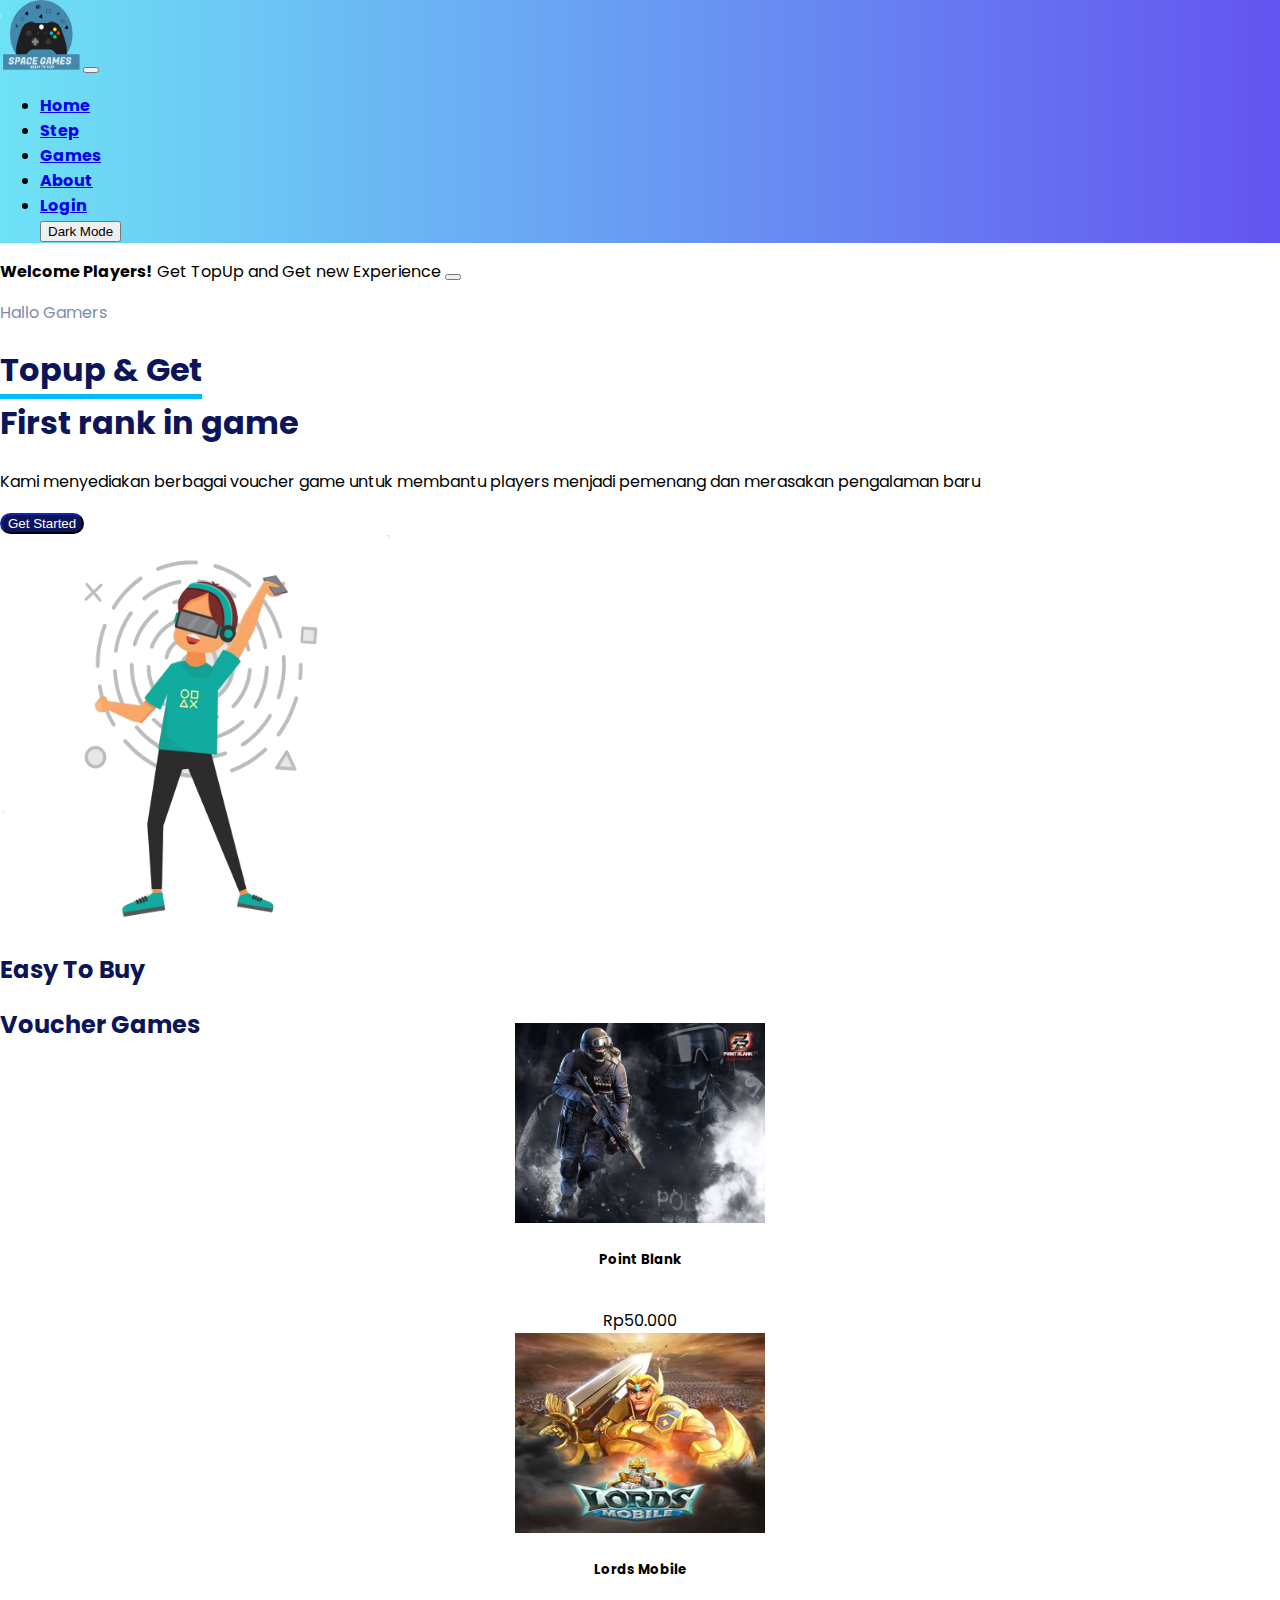
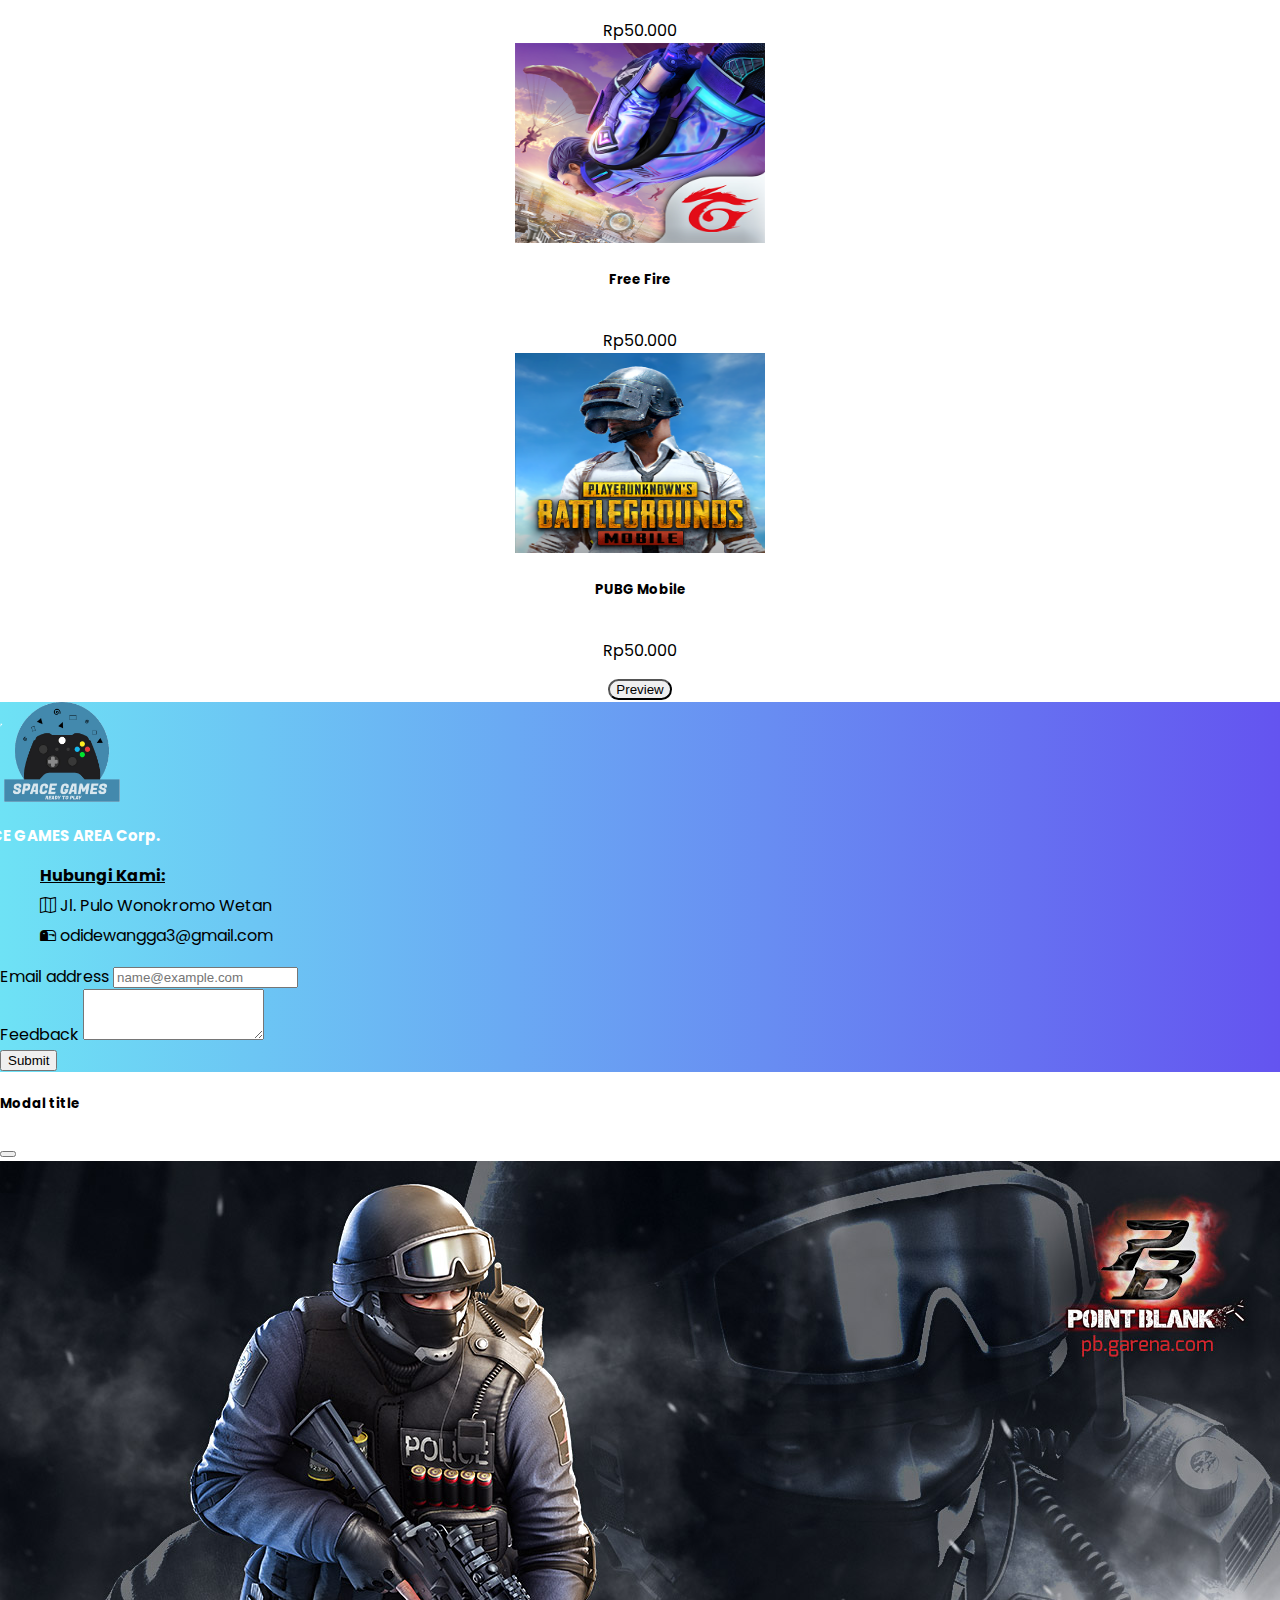
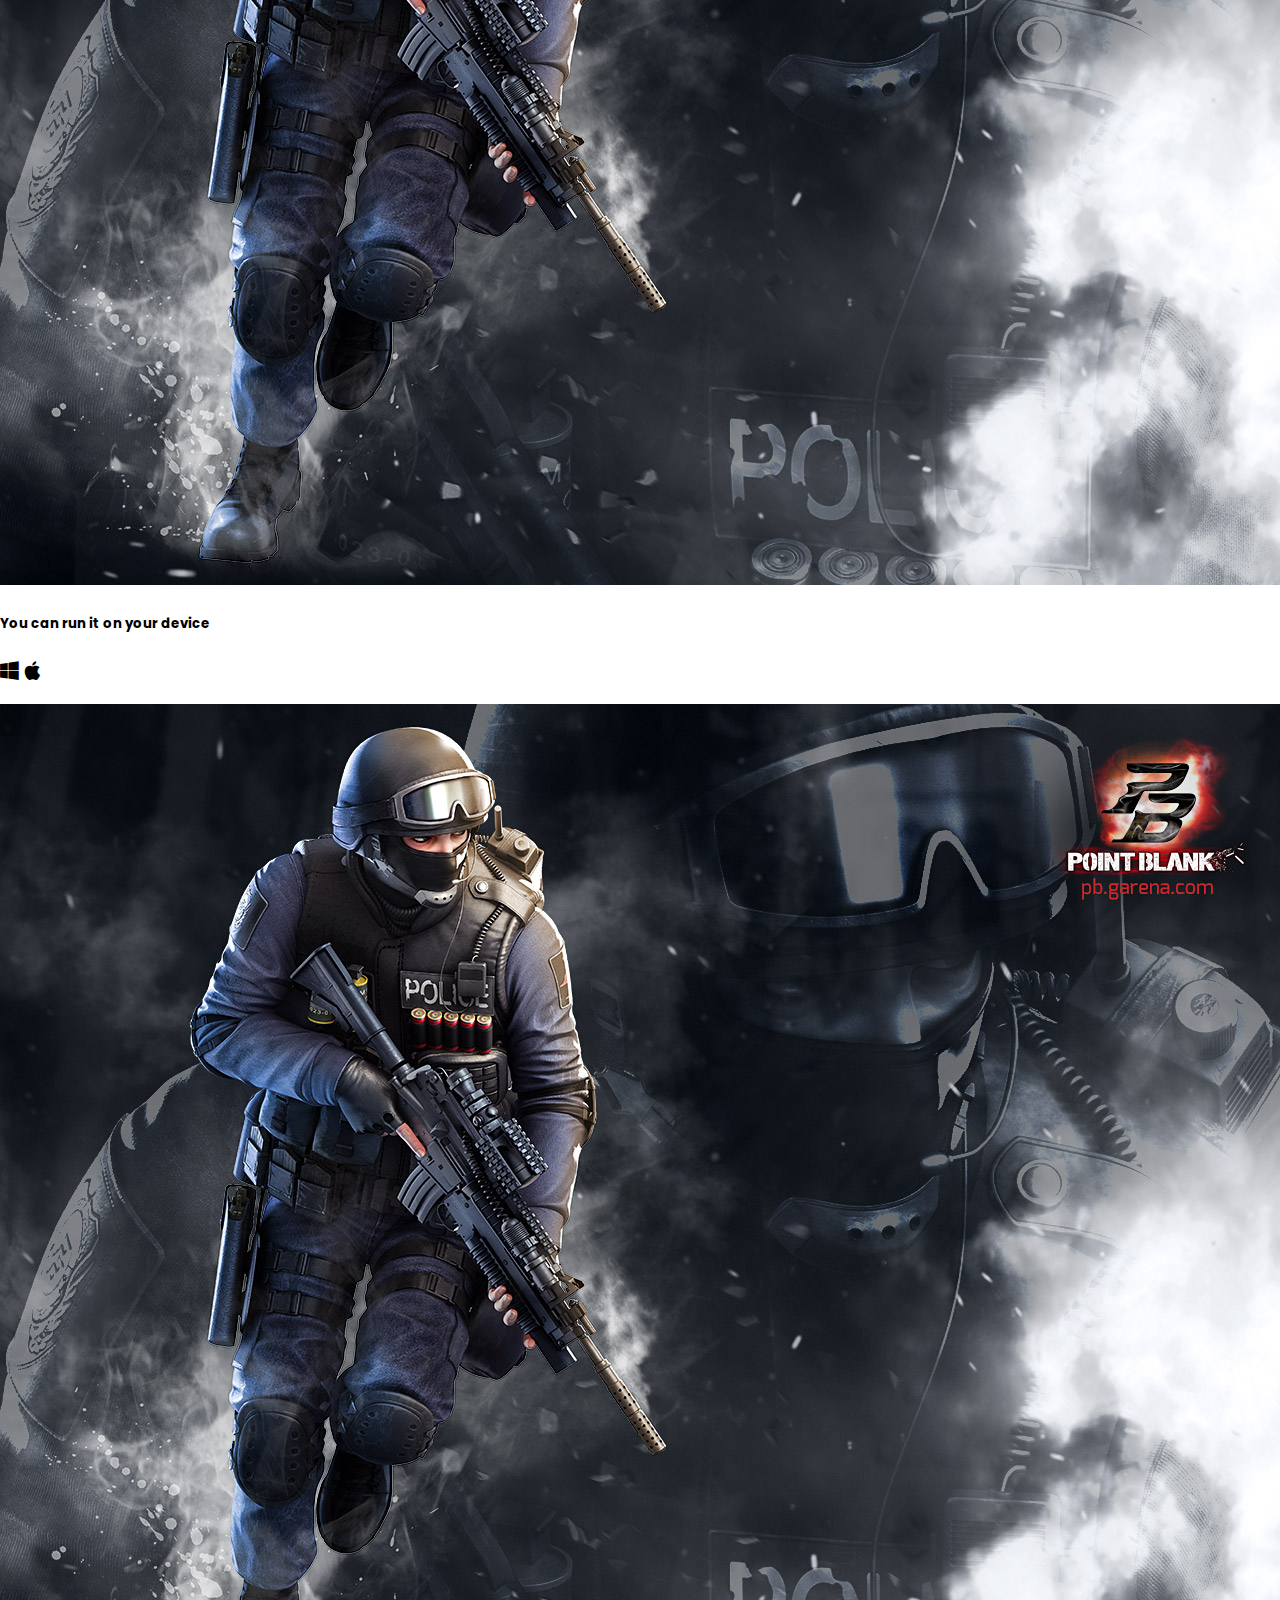
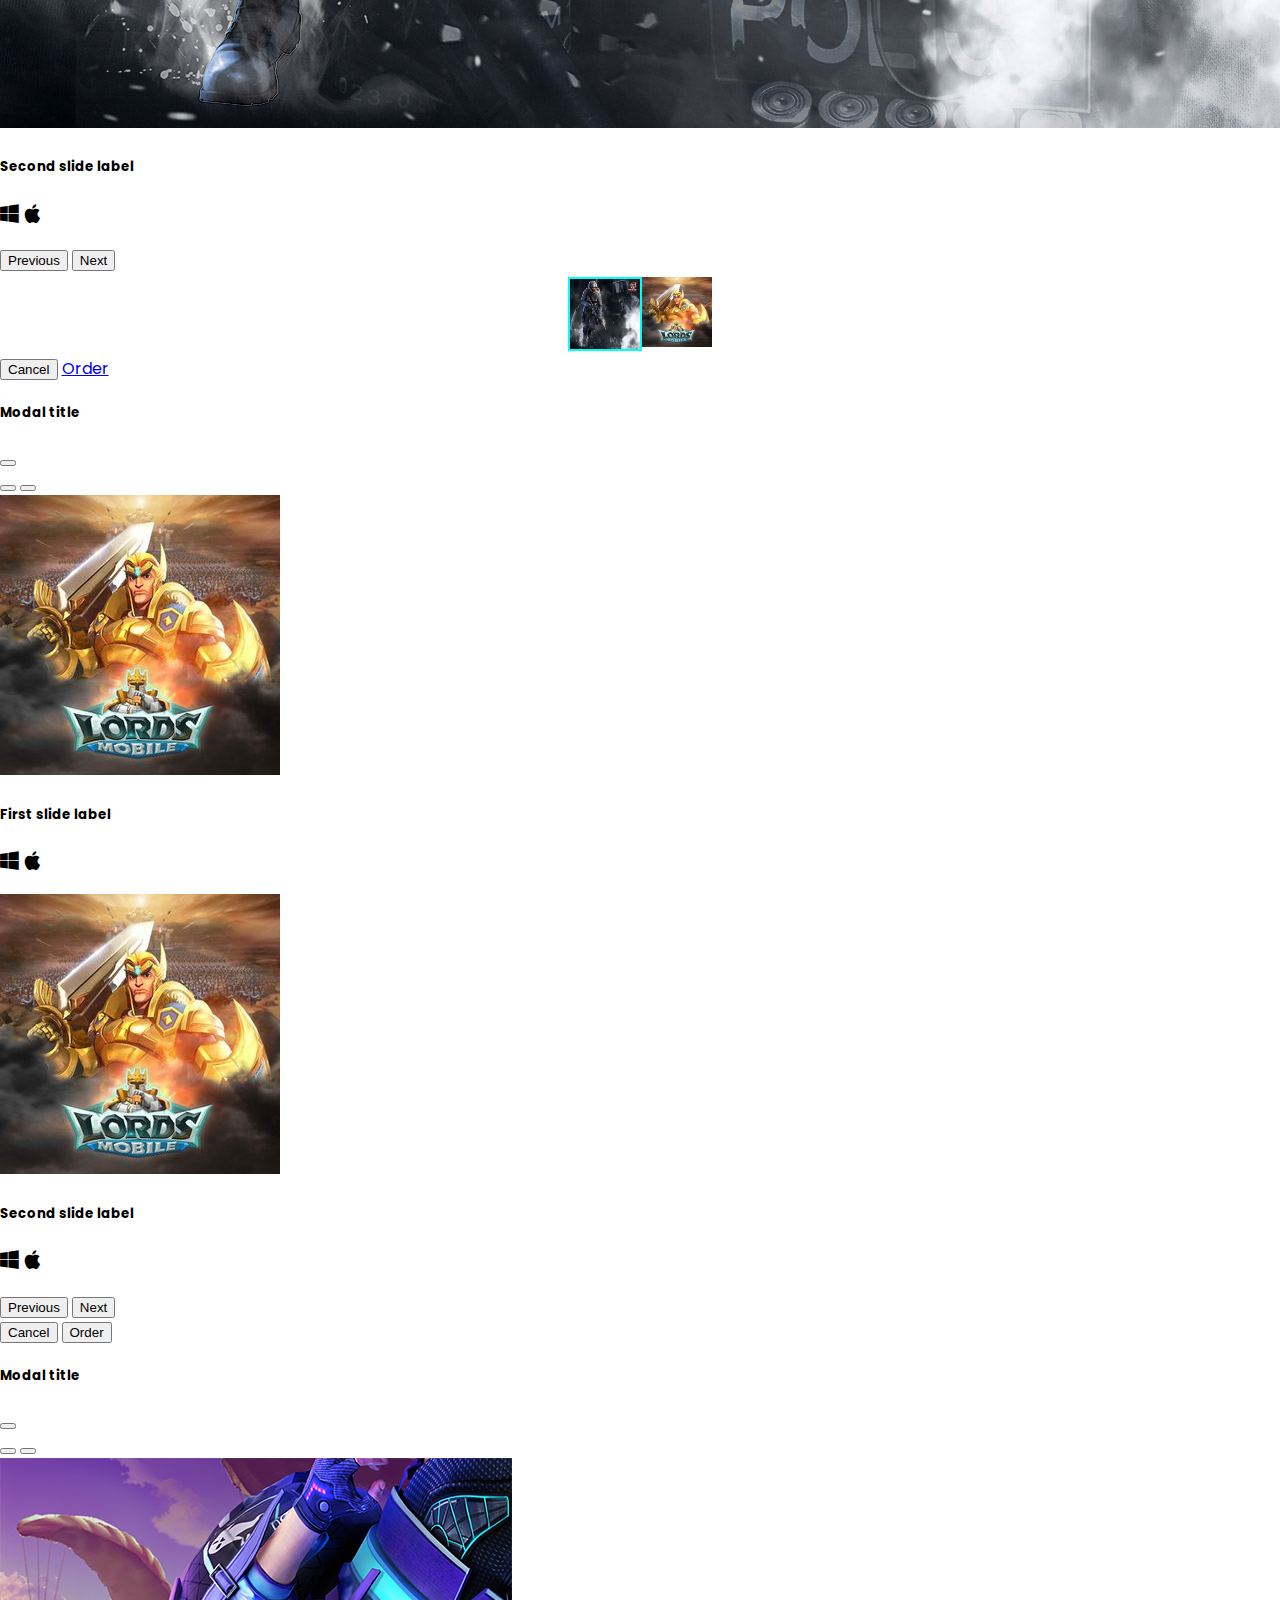
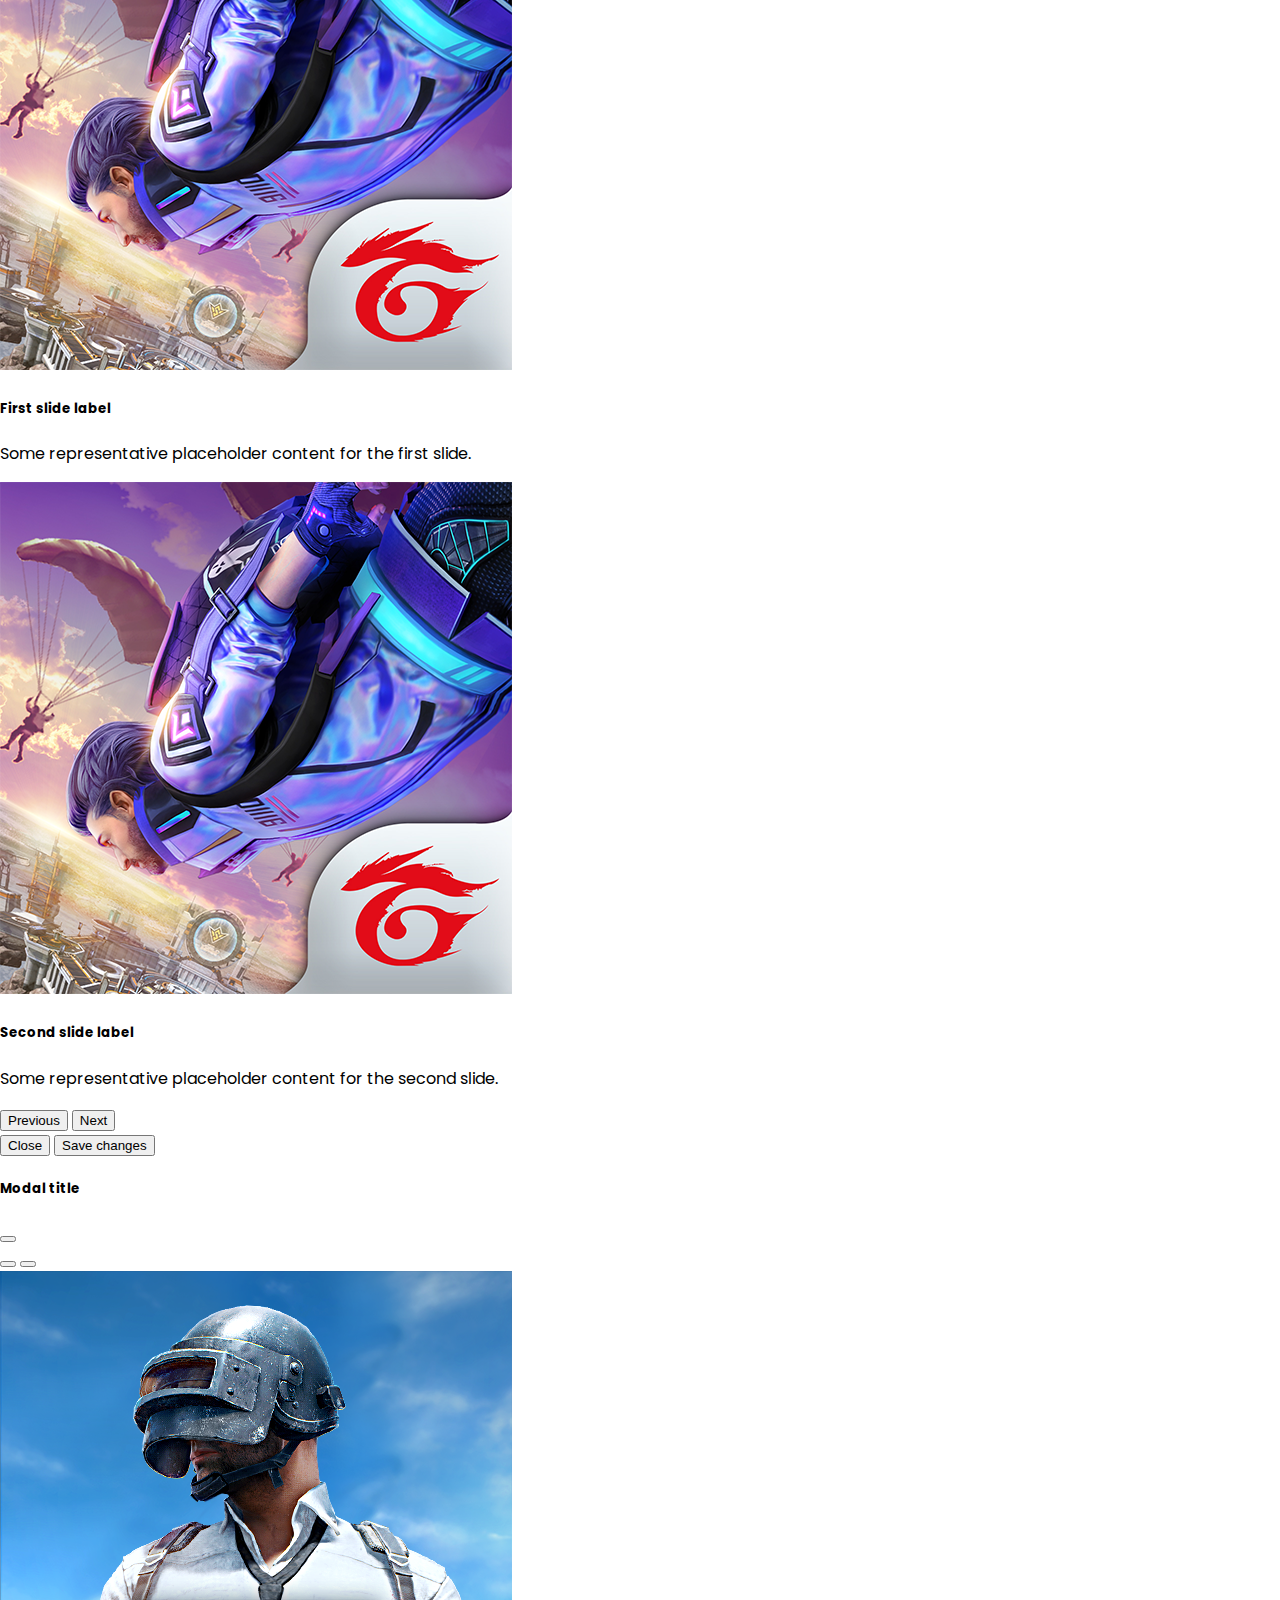
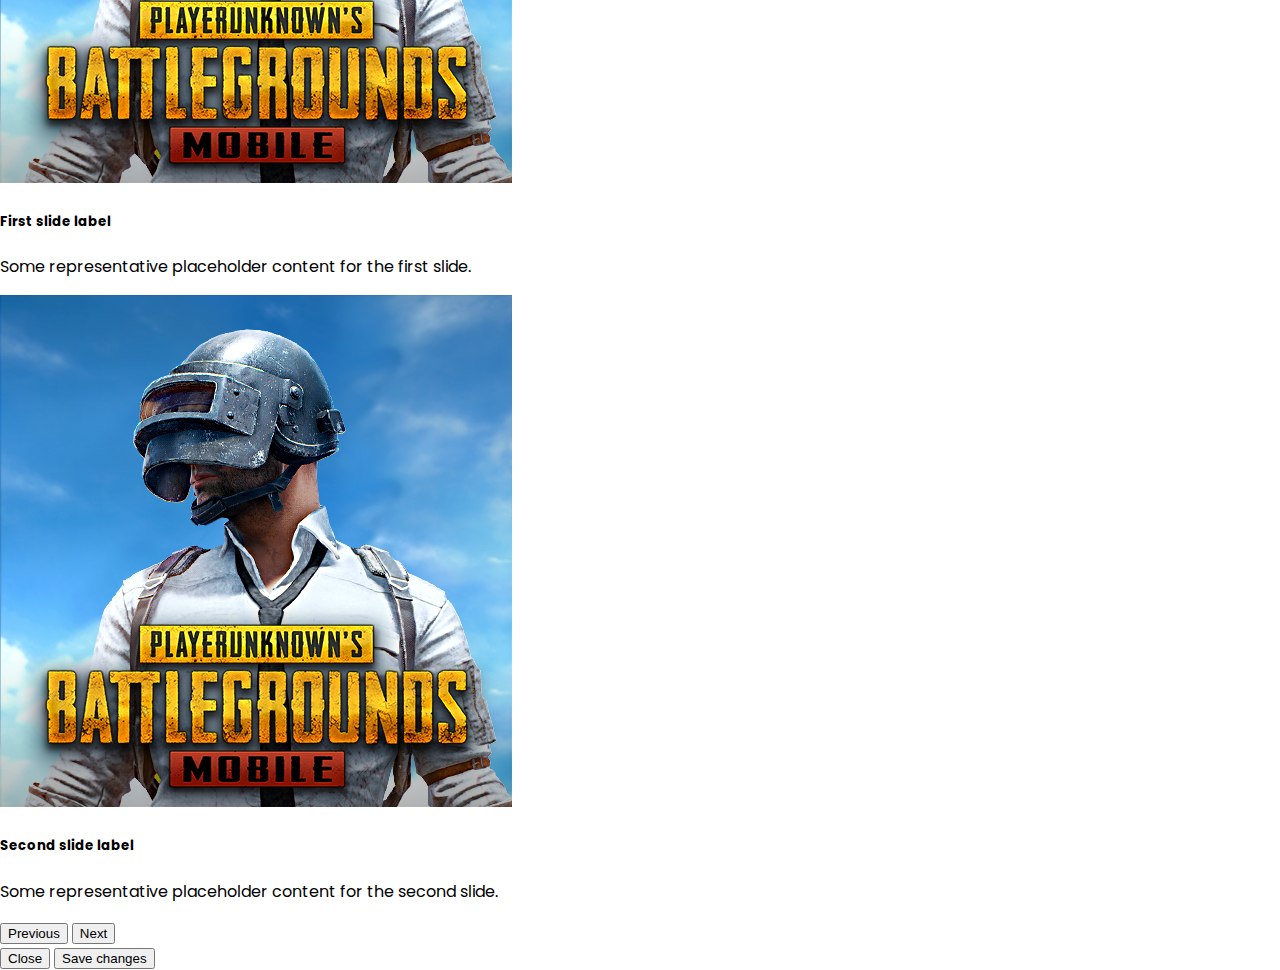
<file: index.html>
<!DOCTYPE html>
<html lang="en">
  <head>
    <meta charset="UTF-8" />
    <meta http-equiv="X-UA-Compatible" content="IE=edge" />
    <meta name="viewport" content="width=device-width, initial-scale=1.0" />
    <link
      href="https://cdn.jsdelivr.net/npm/bootstrap@5.1.3/dist/css/bootstrap.min.css"
      rel="stylesheet"
      integrity="sha384-1BmE4kWBq78iYhFldvKuhfTAU6auU8tT94WrHftjDbrCEXSU1oBoqyl2QvZ6jIW3"
      crossorigin="anonymous"
    />
    <link
      rel="stylesheet"
      href="https://cdn.jsdelivr.net/npm/bootstrap-icons@1.7.1/font/bootstrap-icons.css"
    />

    <script
      src="https://cdn.jsdelivr.net/npm/bootstrap@5.1.3/dist/js/bootstrap.bundle.min.js"
      integrity="sha384-ka7Sk0Gln4gmtz2MlQnikT1wXgYsOg+OMhuP+IlRH9sENBO0LRn5q+8nbTov4+1p"
      crossorigin="anonymous"
    ></script>

    <link rel="preconnect" href="https://fonts.googleapis.com" />
    <link rel="preconnect" href="https://fonts.gstatic.com" crossorigin />
    <link
      href="https://fonts.googleapis.com/css2?family=Poppins:ital,wght@0,300;0,400;0,600;0,700;1,300;1,400;1,600;1,700&display=swap"
      rel="stylesheet"
    />
    <link rel="stylesheet" href="styles.css" />
    <title>Document</title>
  </head>
  <body>
    <nav class="navbar navbar-expand-lg navbar-dark grad">
      <div class="container">
        <a class="navbar-brand" href="#"
          ><img class="brand1" src="img/logo1.png" width="80px" height="70px" alt="logo"
        /></a>
        <button
          class="navbar-toggler"
          type="button"
          data-bs-toggle="collapse"
          data-bs-target="#navbarSupportedContent"
          aria-controls="navbarSupportedContent"
          aria-expanded="false"
          aria-label="Toggle navigation"
        >
          <span class="navbar-toggler-icon"></span>
        </button>
        <div class="collapse navbar-collapse" id="navbarSupportedContent">
          <ul class="navbar-nav ms-auto me-5 mb-2 mb-lg-0">
            <li class="nav-item">
              <a class="nav-link active" aria-current="page" href="#">Home</a>
            </li>
            <li class="nav-item">
              <a class="nav-link" href="#">Step</a>
            </li>
            <!-- <li class="nav-item dropdown">
                <a
                  class="nav-link dropdown-toggle"
                  href="#"
                  id="navbarDropdown"
                  role="button"
                  data-bs-toggle="dropdown"
                  aria-expanded="false"
                >
                  Dropdown
                </a>
                <ul class="dropdown-menu" aria-labelledby="navbarDropdown">
                  <li><a class="dropdown-item" href="#">Action</a></li>
                  <li><a class="dropdown-item" href="#">Another action</a></li>
                  <li><hr class="dropdown-divider" /></li>
                  <li>
                    <a class="dropdown-item" href="#">Something else here</a>
                  </li>
                </ul>
              </li> -->
            <li class="nav-item">
              <a class="nav-link" href="#">Games</a>
            </li>
            <li class="nav-item">
              <a class="nav-link about" href="about.html">About</a>
            </li>
            <li class="nav-item">
              <a class="nav-link" href="#">Login</a>
            </li>
            <button class="btn btn-dark" onclick="dark()">Dark Mode</button>
          </ul>
        </div>
      </div>
    </nav>
    <section class="header pt-lg-5 pb-5">
      <div class="container container-xxl">
        <div
          class="alert mt-3 mt-lg-0 alert-primary alert-dismissible fade show"
          role="alert"
        >
          <strong>Welcome Players!</strong> Get TopUp and Get new Experience
          <button
            type="button"
            class="btn-close"
            data-bs-dismiss="alert"
            aria-label="Close"
          ></button>
        </div>
        <div class="row gap-lg-0 gap-5">
          <div class="col-lg-6 col-12 my-auto text-center text-lg-start">
            <p class="text-support text-lg color-palette-2">Hallo Gamers</p>
            <h1 class="header-tittle color-palette-1 fw-bold mb-3">
              <div class="line1">Topup & Get</div>
              <div>First rank in game</div>
            </h1>
            <p class="text-center text-lg-start">
              Kami menyediakan berbagai voucher game untuk membantu players
              menjadi pemenang dan merasakan pengalaman baru
            </p>
            <button class="btn btn-primary get-start" >Get Started</button>
          </div>
          <div class="col-lg-6 col-12 d-lg-block d-none">
            <div
              class="
                d-flex
                justify-content-lg-end justify-content-center
                me-lg-5
                mt-lg-4 mt-1
                pt-lg-2
              "
            >
              <div class="position-relative">
                <img
                  src="img/banner.png"
                  width="390px"
                  height="390px"
                  alt="banner"
                />
              </div>
            </div>
          </div>
        </div>
      </div>
    </section>



    <section class="step mt-5 px-0 mx-lg-0">
      <div class="container">
        <div class="row text-center">
          <h2>Easy To Buy</h2>
        </div>
      </div>
    </section>


    <section class="featured-game mt-4 mb-5 mx-auto">
      <div class="container">
        <div class="row text-center mb-5">
          <h2>Voucher Games</h2>
        </div>
        <div class="row">
          <div class="col-lg-3 col-12 mb-2 center-card">
            <div class="featured-game-card">
              <img
                src="img/thumbnail1.jpg"
                class="thumb-game img-fluid rounded-3"
                alt="..."
              />
              <h5>Point Blank</h5>
              <p>Rp50.000</p>
              <button
                class="btn btn-primary preview"
                data-bs-toggle="modal"
                data-bs-target="#card1"
              >
                Preview
              </button>
            </div>
          </div>
          <div class="col-lg-3 col-12 mb-3 center-card">
            <div class="featured-game-card">
              <img
                src="img/thumbnail2.jpg"
                class="img-fluid rounded-3 thumb-game"
                alt="..."
              />
              <h5>Lords Mobile</h5>
              <p>Rp50.000</p>
              <button
                class="btn btn-primary preview"
                data-bs-toggle="modal"
                data-bs-target="#card2"
              >
                Preview
              </button>
            </div>
          </div>
          <div class="col-lg-3 col-12 mb-3 center-card">
            <div class="featured-game-card">
              <img
                src="img/thumbnail3.png"
                class="img-fluid rounded-3 thumb-game"
                alt="..."
              />
              <h5>Free Fire</h5>
              <p>Rp50.000</p>
              <button
                class="btn btn-primary preview"
                data-bs-toggle="modal"
                data-bs-target="#card3"
              >
                Preview
              </button>
            </div>
          </div>
          <div class="col-lg-3 col-12 mb-3 center-card">
            <div class="featured-game-card">
              <img
                src="img/thumbnail4.png"
                class="img-fluid rounded-3 thumb-game"
                alt="..."
              />
              <h5>PUBG Mobile</h5>
              <p>Rp50.000</p>
              <button
                class="btn btn-primary preview"
                data-bs-toggle="modal"
                data-bs-target="#card4"
              >
                Preview
              </button>
            </div>
          </div>
        </div>
      </div>
    </section>
    <section class="footer grad2 pt-5 pb-4 h-auto text-center text-lg-start">
      <div class="container">
        <div class="row">
          <div class="col-lg-4 col-12">
            <a class="navbar-brand" href="#"
              ><img src="img/logo1.png" width="120px" height="100px" alt="logo"
            /></a>
            <p class="foot-title">SPACE GAMES AREA Corp.</p>
          </div>
          <div class="col-lg-4 col-12">
            <ul>
              <li class="contact">Hubungi Kami:</li>
              <li>
                <span><i class="bi bi-map"></i></span> Jl. Pulo Wonokromo Wetan
              </li>
              <li>
                <span><i class="bi bi-mailbox2"></i></span>
                odidewangga3@gmail.com
              </li>
            </ul>
          </div>
          <div class="col-lg-4 col-12">
            <div class="mb-3">
              <label for="exampleFormControlInput1" class="form-label"
                >Email address</label
              >
              <input
                type="email"
                class="form-control form-email"
                id="exampleFormControlInput1"
                placeholder="name@example.com"
              />
            </div>
            <div class="mb-3">
              <label for="exampleFormControlTextarea1" class="form-label"
                >Feedback</label
              >
              <textarea
                class="form-control form-feedback"
                id="exampleFormControlTextarea1"
                rows="3"
              ></textarea>
            </div>
            <button class="btn btn-primary feedback" >Submit</button>
          </div>
        </div>
      </div>
    </section>

    <!-- Modal Cards-->

    <div
      class="modal fade"
      id="card1"
      tabindex="-1"
      aria-labelledby="exampleModalLabel"
      aria-hidden="true"
    >
      <div class="modal-dialog">
        <div class="modal-content">
          <div class="modal-header">
            <h5 class="modal-title" id="exampleModalLabel">Modal title</h5>
            <button
              type="button"
              class="btn-close"
              data-bs-dismiss="modal"
              aria-label="Close"
            ></button>
          </div>
          <div class="modal-body">
            <div class="container-fluid">
              <div class="row">
                <div
                  id="carouselExampleCaptions"
                  class="carousel slide"
                  data-bs-ride="carousel"
                >
                  <div class="carousel-inner">
                    <div class="carousel-item active">
                      <img
                        src="img/thumbnail1.jpg"
                        class="d-block w-100"
                        alt="..."
                      />
                      <div class="carousel-caption d-none d-md-block">
                        <h5>You can run it on your device</h5>
                        <h3>
                          <i class="bi bi-windows"> </i>
                          <i class="bi bi-apple"></i>
                        </h3>
                      </div>
                    </div>
                    <div class="carousel-item">
                      <img
                        src="img/thumbnail1.jpg"
                        class="d-block w-100"
                        alt="..."
                      />
                      <div class="carousel-caption d-none d-md-block">
                        <h5>Second slide label</h5>
                        <h3>
                          <i class="bi bi-windows"> </i>
                          <i class="bi bi-apple"></i>
                        </h3>
                      </div>
                    </div>
                    <button
                      class="carousel-control-prev"
                      type="button"
                      data-bs-target="#carouselExampleCaptions"
                      data-bs-slide="prev"
                    >
                      <span
                        class="carousel-control-prev-icon"
                        aria-hidden="true"
                      ></span>
                      <span class="visually-hidden">Previous</span>
                    </button>
                    <button
                      class="carousel-control-next"
                      type="button"
                      data-bs-target="#carouselExampleCaptions"
                      data-bs-slide="next"
                    >
                      <span
                        class="carousel-control-next-icon"
                        aria-hidden="true"
                      ></span>
                      <span class="visually-hidden">Next</span>
                    </button>
                  </div>
                </div>
              </div>
              <div class="carousel-indicators1">
                <img
                  type="button"
                  data-bs-target="#carouselExampleCaptions"
                  data-bs-slide-to="0"
                  class="active"
                  aria-current="true"
                  aria-label="Slide 1"
                  src="img/thumbnail1.jpg"
                  width="70px"
                  height="70px"
                />
                <img
                  type="button"
                  data-bs-target="#carouselExampleCaptions"
                  data-bs-slide-to="1"
                  aria-label="Slide 2"
                  src="img/thumbnail2.jpg"
                  width="70px"
                  height="70px"
                ></img>
              </div>
            </div>
            <div class="modal-footer">
              <button
                type="button"
                class="btn btn-secondary"
                data-bs-dismiss="modal"
              >
                Cancel
              </button>
              <a href="detail.html" class="btn btn-primary">Order</a>
            </div>
          </div>
        </div>
      </div>
    </div>

    <div
      class="modal fade"
      id="card2"
      tabindex="-1"
      aria-labelledby="exampleModalLabel"
      aria-hidden="true"
    >
      <div class="modal-dialog">
        <div class="modal-content">
          <div class="modal-header">
            <h5 class="modal-title" id="exampleModalLabel">Modal title</h5>
            <button
              type="button"
              class="btn-close"
              data-bs-dismiss="modal"
              aria-label="Close"
            ></button>
          </div>
          <div class="modal-body">
            <div class="container-fluid">
              <div class="row">
                <div
                  id="carousel2"
                  class="carousel slide"
                  data-bs-ride="carousel"
                >
                  <div class="carousel-indicators">
                    <button
                      type="button"
                      data-bs-target="#carousel2"
                      data-bs-slide-to="0"
                      class="active"
                      aria-current="true"
                      aria-label="Slide 1"
                    ></button>
                    <button
                      type="button"
                      data-bs-target="#carousel2"
                      data-bs-slide-to="1"
                      aria-label="Slide 2"
                    ></button>
                  </div>
                  <div class="carousel-inner">
                    <div class="carousel-item active">
                      <img
                        src="img/thumbnail2.jpg"
                        class="d-block w-100"
                        alt="..."
                      />
                      <div class="carousel-caption d-none d-md-block">
                        <h5>First slide label</h5>
                        <h3>
                          <i class="bi bi-windows"> </i>
                          <i class="bi bi-apple"></i>
                        </h3>
                      </div>
                    </div>
                    <div class="carousel-item">
                      <img
                        src="img/thumbnail2.jpg"
                        class="d-block w-100"
                        alt="..."
                      />
                      <div class="carousel-caption d-none d-md-block">
                        <h5>Second slide label</h5>
                        <h3>
                          <i class="bi bi-windows"> </i>
                          <i class="bi bi-apple"></i>
                        </h3>
                      </div>
                    </div>
                    <button
                      class="carousel-control-prev"
                      type="button"
                      data-bs-target="#carousel2"
                      data-bs-slide="prev"
                    >
                      <span
                        class="carousel-control-prev-icon"
                        aria-hidden="true"
                      ></span>
                      <span class="visually-hidden">Previous</span>
                    </button>
                    <button
                      class="carousel-control-next"
                      type="button"
                      data-bs-target="#carousel2"
                      data-bs-slide="next"
                    >
                      <span
                        class="carousel-control-next-icon"
                        aria-hidden="true"
                      ></span>
                      <span class="visually-hidden">Next</span>
                    </button>
                  </div>
                </div>
              </div>
            </div>
            <div class="modal-footer">
              <button
                type="button"
                class="btn btn-secondary"
                data-bs-dismiss="modal"
              >
                Cancel
              </button>
              <button type="button" class="btn btn-primary">Order</button>
            </div>
          </div>
        </div>
      </div>
    </div>

    <div
      class="modal fade"
      id="card3"
      tabindex="-1"
      aria-labelledby="exampleModalLabel"
      aria-hidden="true"
    >
      <div class="modal-dialog">
        <div class="modal-content">
          <div class="modal-header">
            <h5 class="modal-title" id="exampleModalLabel">Modal title</h5>
            <button
              type="button"
              class="btn-close"
              data-bs-dismiss="modal"
              aria-label="Close"
            ></button>
          </div>
          <div class="modal-body">
            <div id="carousel3" class="carousel slide" data-bs-ride="carousel">
              <div class="carousel-indicators">
                <button
                  type="button"
                  data-bs-target="#carousel3"
                  data-bs-slide-to="0"
                  class="active"
                  aria-current="true"
                  aria-label="Slide 1"
                ></button>
                <button
                  type="button"
                  data-bs-target="#carousel3"
                  data-bs-slide-to="1"
                  aria-label="Slide 2"
                ></button>
              </div>
              <div class="carousel-inner">
                <div class="carousel-item active">
                  <img
                    src="img/thumbnail3.png"
                    class="d-block w-100"
                    alt="..."
                  />
                  <div class="carousel-caption d-none d-md-block">
                    <h5>First slide label</h5>
                    <p>
                      Some representative placeholder content for the first
                      slide.
                    </p>
                  </div>
                </div>
                <div class="carousel-item">
                  <img
                    src="img/thumbnail3.png"
                    class="d-block w-100"
                    alt="..."
                  />
                  <div class="carousel-caption d-none d-md-block">
                    <h5>Second slide label</h5>
                    <p>
                      Some representative placeholder content for the second
                      slide.
                    </p>
                  </div>
                </div>

                <button
                  class="carousel-control-prev"
                  type="button"
                  data-bs-target="#carousel3"
                  data-bs-slide="prev"
                >
                  <span
                    class="carousel-control-prev-icon"
                    aria-hidden="true"
                  ></span>
                  <span class="visually-hidden">Previous</span>
                </button>
                <button
                  class="carousel-control-next"
                  type="button"
                  data-bs-target="#carousel3"
                  data-bs-slide="next"
                >
                  <span
                    class="carousel-control-next-icon"
                    aria-hidden="true"
                  ></span>
                  <span class="visually-hidden">Next</span>
                </button>
              </div>
            </div>
            <div class="modal-footer">
              <button
                type="button"
                class="btn btn-secondary"
                data-bs-dismiss="modal"
              >
                Close
              </button>
              <button type="button" class="btn btn-primary">
                Save changes
              </button>
            </div>
          </div>
        </div>
      </div>
    </div>

    <div
      class="modal fade"
      id="card4"
      tabindex="-1"
      aria-labelledby="exampleModalLabel"
      aria-hidden="true"
    >
      <div class="modal-dialog">
        <div class="modal-content">
          <div class="modal-header">
            <h5 class="modal-title" id="exampleModalLabel">Modal title</h5>
            <button
              type="button"
              class="btn-close"
              data-bs-dismiss="modal"
              aria-label="Close"
            ></button>
          </div>
          <div class="modal-body">
            <div id="carousel4" class="carousel slide" data-bs-ride="carousel">
              <div class="carousel-indicators">
                <button
                  type="button"
                  data-bs-target="#carousel4"
                  data-bs-slide-to="0"
                  class="active"
                  aria-current="true"
                  aria-label="Slide 1"
                ></button>
                <button
                  type="button"
                  data-bs-target="#carousel4"
                  data-bs-slide-to="1"
                  aria-label="Slide 2"
                ></button>
              </div>
              <div class="carousel-inner">
                <div class="carousel-item active">
                  <img
                    src="img/thumbnail4.png"
                    class="d-block w-100"
                    alt="..."
                  />
                  <div class="carousel-caption d-none d-md-block">
                    <h5>First slide label</h5>
                    <p>
                      Some representative placeholder content for the first
                      slide.
                    </p>
                  </div>
                </div>
                <div class="carousel-item">
                  <img
                    src="img/thumbnail4.png"
                    class="d-block w-100"
                    alt="..."
                  />
                  <div class="carousel-caption d-none d-md-block">
                    <h5>Second slide label</h5>
                    <p>
                      Some representative placeholder content for the second
                      slide.
                    </p>
                  </div>
                </div>
                <button
                  class="carousel-control-prev"
                  type="button"
                  data-bs-target="#carousel4"
                  data-bs-slide="prev"
                >
                  <span
                    class="carousel-control-prev-icon"
                    aria-hidden="true"
                  ></span>
                  <span class="visually-hidden">Previous</span>
                </button>
                <button
                  class="carousel-control-next"
                  type="button"
                  data-bs-target="#carousel4"
                  data-bs-slide="next"
                >
                  <span
                    class="carousel-control-next-icon"
                    aria-hidden="true"
                  ></span>
                  <span class="visually-hidden">Next</span>
                </button>
              </div>
            </div>
            <div class="modal-footer">
              <button
                type="button"
                class="btn btn-secondary"
                data-bs-dismiss="modal"
              >
                Close
              </button>
              <button type="button" class="btn btn-primary">
                Save changes
              </button>
            </div>
          </div>
        </div>
      </div>
    </div>

    <script type="text/javascript" src="script.js"> </script>
 
  </body>
</html>
</file>
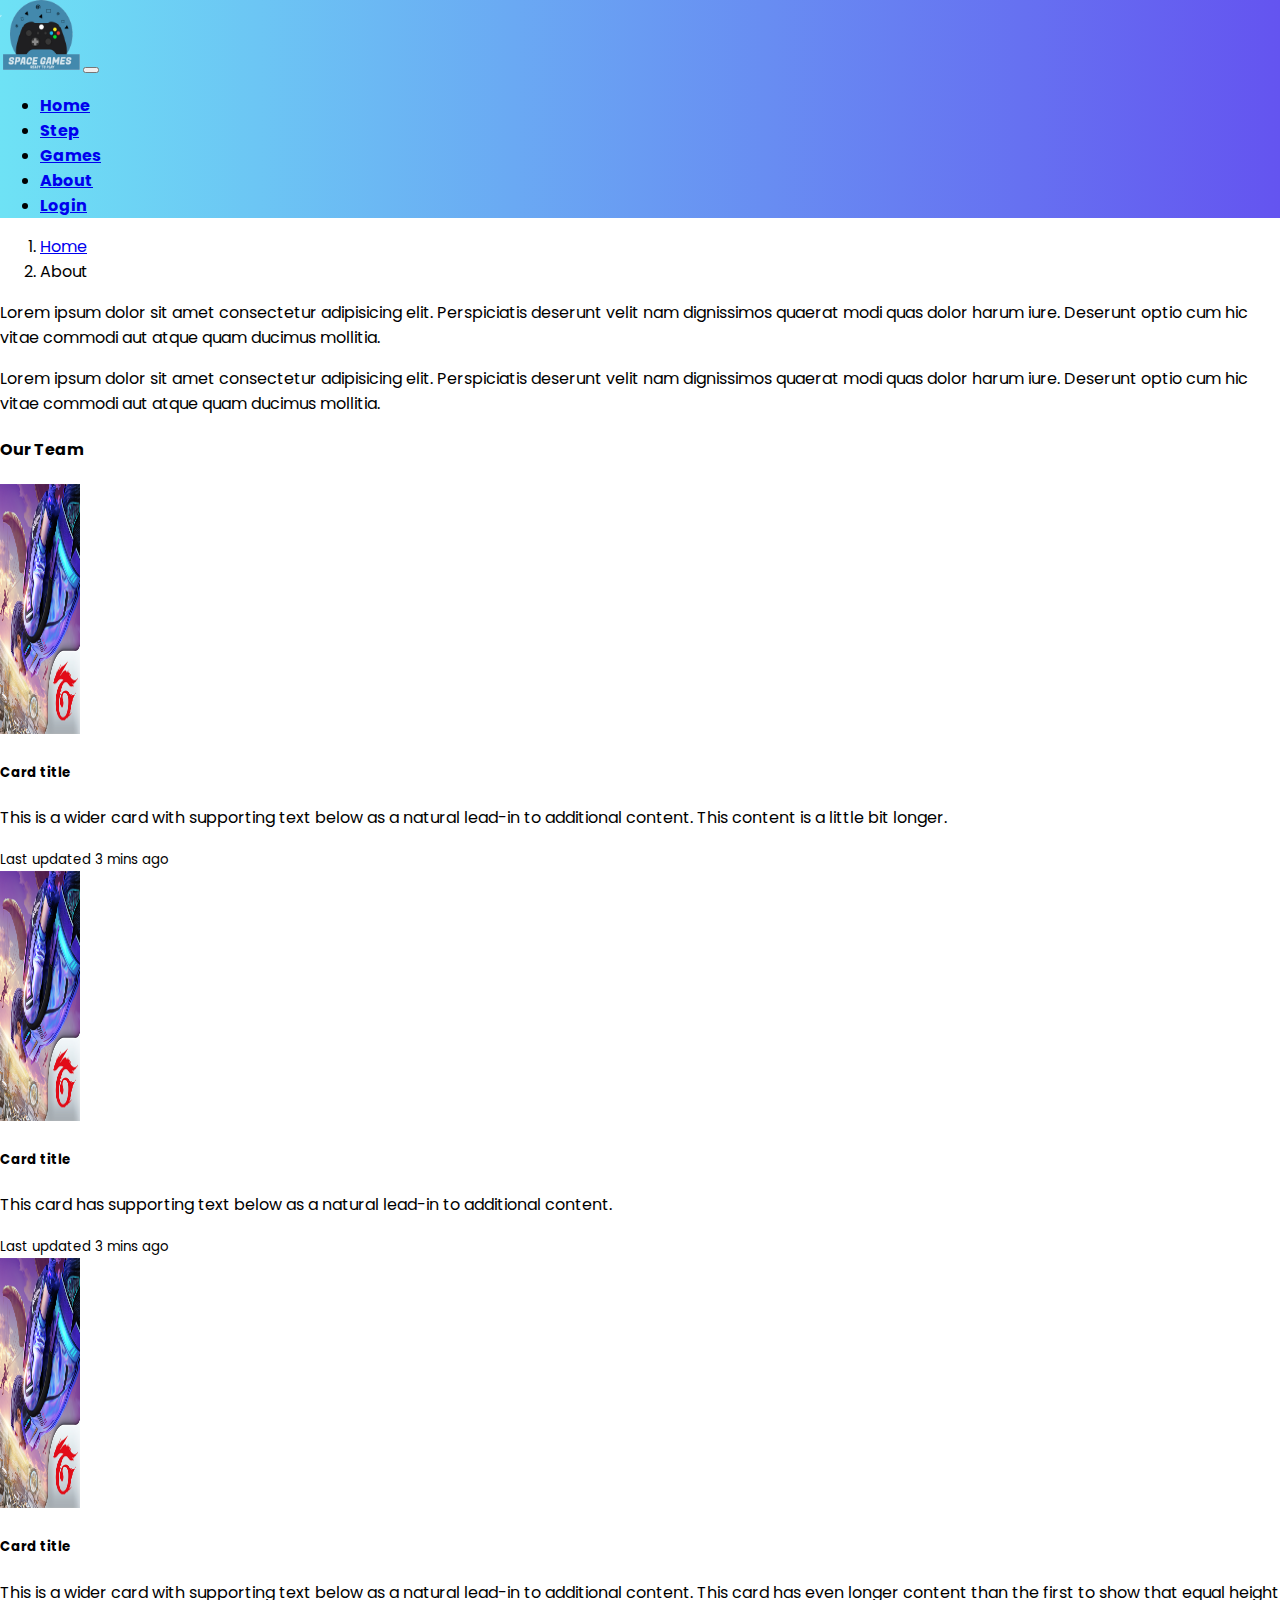
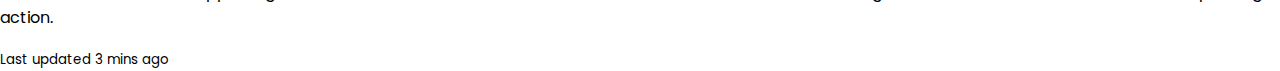
<file: about.html>
<!DOCTYPE html>
<html lang="en">
  <head>
    <meta charset="UTF-8" />
    <meta http-equiv="X-UA-Compatible" content="IE=edge" />
    <meta name="viewport" content="width=device-width, initial-scale=1.0" />
    <link
      href="https://cdn.jsdelivr.net/npm/bootstrap@5.1.3/dist/css/bootstrap.min.css"
      rel="stylesheet"
      integrity="sha384-1BmE4kWBq78iYhFldvKuhfTAU6auU8tT94WrHftjDbrCEXSU1oBoqyl2QvZ6jIW3"
      crossorigin="anonymous"
    />

    <script
      src="https://cdn.jsdelivr.net/npm/bootstrap@5.1.3/dist/js/bootstrap.bundle.min.js"
      integrity="sha384-ka7Sk0Gln4gmtz2MlQnikT1wXgYsOg+OMhuP+IlRH9sENBO0LRn5q+8nbTov4+1p"
      crossorigin="anonymous"
    ></script>

    <link rel="preconnect" href="https://fonts.googleapis.com" />
    <link rel="preconnect" href="https://fonts.gstatic.com" crossorigin />
    <link
      href="https://fonts.googleapis.com/css2?family=Poppins:ital,wght@0,300;0,400;0,600;0,700;1,300;1,400;1,600;1,700&display=swap"
      rel="stylesheet"
    />
    <link rel="stylesheet" href="styles.css" />
    <title>Document</title>
  </head>
  <body>
    <section>
      <nav class="navbar navbar-expand-lg navbar-dark grad">
        <div class="container">
          <a class="navbar-brand" href="#/index.html"
            ><img src="img/logo1.png" width="80px" height="70px" alt="logo"
          /></a>
          <button
            class="navbar-toggler"
            type="button"
            data-bs-toggle="collapse"
            data-bs-target="#navbarSupportedContent"
            aria-controls="navbarSupportedContent"
            aria-expanded="false"
            aria-label="Toggle navigation"
          >
            <span class="navbar-toggler-icon"></span>
          </button>
          <div class="collapse navbar-collapse" id="navbarSupportedContent">
            <ul class="navbar-nav ms-auto me-5 mb-2 mb-lg-0">
              <li class="nav-item">
                <a class="nav-link" href="index.html">Home</a>
              </li>
              <li class="nav-item">
                <a class="nav-link" href="#">Step</a>
              </li>
              <!-- <li class="nav-item dropdown">
                <a
                  class="nav-link dropdown-toggle"
                  href="#"
                  id="navbarDropdown"
                  role="button"
                  data-bs-toggle="dropdown"
                  aria-expanded="false"
                >
                  Dropdown
                </a>
                <ul class="dropdown-menu" aria-labelledby="navbarDropdown">
                  <li><a class="dropdown-item" href="#">Action</a></li>
                  <li><a class="dropdown-item" href="#">Another action</a></li>
                  <li><hr class="dropdown-divider" /></li>
                  <li>
                    <a class="dropdown-item" href="#">Something else here</a>
                  </li>
                </ul>
              </li> -->
              <li class="nav-item">
                <a class="nav-link" href="#">Games</a>
              </li>
              <li class="nav-item">
                <a class="nav-link active" aria-current="page" href="#"
                  >About</a
                >
              </li>
              <li class="nav-item">
                <a class="nav-link" href="#">Login</a>
              </li>
            </ul>
          </div>
        </div>
      </nav>
    </section>
    <section class="container pb-5">
      <div class="row mt-5">
        <nav aria-label="breadcrumb">
          <ol class="breadcrumb">
            <li class="breadcrumb-item"><a href="index.html">Home</a></li>
            <li class="breadcrumb-item active" aria-current="page">About</li>
          </ol>
        </nav>
      </div>
      <div class="row">
        <div class="col-4 gap-2">
          <p>
            Lorem ipsum dolor sit amet consectetur adipisicing elit.
            Perspiciatis deserunt velit nam dignissimos quaerat modi quas dolor
            harum iure. Deserunt optio cum hic vitae commodi aut atque quam
            ducimus mollitia.
          </p>
        </div>
        <div class="col-6">
          <p>
            Lorem ipsum dolor sit amet consectetur adipisicing elit.
            Perspiciatis deserunt velit nam dignissimos quaerat modi quas dolor
            harum iure. Deserunt optio cum hic vitae commodi aut atque quam
            ducimus mollitia.
          </p>
        </div>
      </div>
      <div class="row text-center mb-3 mt-3">
        <h4>Our Team</h4>
      </div>
      <div class="row">
        <div class="col-lg-12 col-12">
          <div class="card-group">
            <div class="card mx-lg-3">
              <img
                src="img/thumbnail3.png"
                width="80px"
                height="250px"
                class="card-img-top"
                alt="..."
              />
              <div class="card-body">
                <h5 class="card-title">Card title</h5>
                <p class="card-text">
                  This is a wider card with supporting text below as a natural
                  lead-in to additional content. This content is a little bit
                  longer.
                </p>
              </div>
              <div class="card-footer">
                <small class="text-muted">Last updated 3 mins ago</small>
              </div>
            </div>
            <div class="card mx-lg-3">
              <img
                src="img/thumbnail3.png"
                class="card-img-top"
                width="80px"
                height="250px"
                alt="..."
              />
              <div class="card-body">
                <h5 class="card-title">Card title</h5>
                <p class="card-text">
                  This card has supporting text below as a natural lead-in to
                  additional content.
                </p>
              </div>
              <div class="card-footer">
                <small class="text-muted">Last updated 3 mins ago</small>
              </div>
            </div>
            <div class="card mx-lg-3">
              <img
                src="img/thumbnail3.png"
                width="80px"
                height="250px"
                class="card-img-top"
                alt="..."
              />
              <div class="card-body">
                <h5 class="card-title">Card title</h5>
                <p class="card-text">
                  This is a wider card with supporting text below as a natural
                  lead-in to additional content. This card has even longer
                  content than the first to show that equal height action.
                </p>
              </div>
              <div class="card-footer">
                <small class="text-muted">Last updated 3 mins ago</small>
              </div>
            </div>
          </div>
        </div>
      </div>
    </section>
    <script src="script.js"></script>
  </body>
</html>
</file>
<file: styles.css>
.nav-item {
  margin-right: 25px;
}

html,
body {
  font-family: "Poppins", sans-serif;
  padding: 0;
  margin: 0;
}

h2 {
  font-weight: 700;
  color: #0c145a;
}

.grad {
  background-image: linear-gradient(to right, #6ee2f5, #6454f0);
}

.grad2 {
  background-image: linear-gradient(to right, #6ee2f5, #6454f0);
}
.navbar-dark {
  font-weight: 700;
}

.color-palette-1 {
  color: #0c145a;
}
.color-palette-2 {
  color: #7e8cac;
}

.header .header-title {
  font-size: 2.625rem;
  line-height: 1.5;
}

.sticky {
  position: fixed;
  z-index: 100;
  width: 100%;
}

.brand-none {
  display: none;
}
/* .line1::after {
  content: "";
  width: 240px;
  position: absolute;
  height: 3px;
  background: #00baff;
  display: inline-block;
  top: 380px;
  left: 80px;
  z-index: -20px;
} */

.line1 {
  border-bottom: 3px solid #00baff;
  border-bottom-width: 5px;
  display: inline-block;
}

.get-start {
  background-color: #0c145a;
  border-radius: 40px;
  color: white;
  border-color: #0c145a;
}

.featured-game .featured-game-card {
  transition: all 0.4s;
  width: 205px;
  height: 270px;
  margin-bottom: 40px;
  display: flex;
  flex-direction: column;
  align-items: center;
  justify-content: center;
}
/* .featured-game-card::before {
  content: "point blank";
  color: white;
  position: absolute;
  z-index: 100;
} */

.footer {
  height: auto;
}

.foot-title {
  margin-left: -40px;
  margin-top: 15px;
  font-weight: 700;
  font-size: 15px;
  color: white;
}

.preview {
  border-radius: 30px;
}
.game-card {
  justify-items: center;
}

.thumb-game {
  height: 200px;
  width: 250px;
  margin-bottom: 5px;
}

.footer li {
  list-style: none;
  margin-bottom: 5px;
}

.contact {
  font-weight: 700;
  text-decoration: underline;
  margin-bottom: 10px;
}

.center-card {
  display: flex;
  align-items: center;
  justify-content: center;
}

.carousel-indicators1 {
  position: relative;
  display: flex;
  justify-content: center;
  margin: 5px;
}
.carousel-indicators1 .active {
  border: cyan 2px solid;
}
</file>
